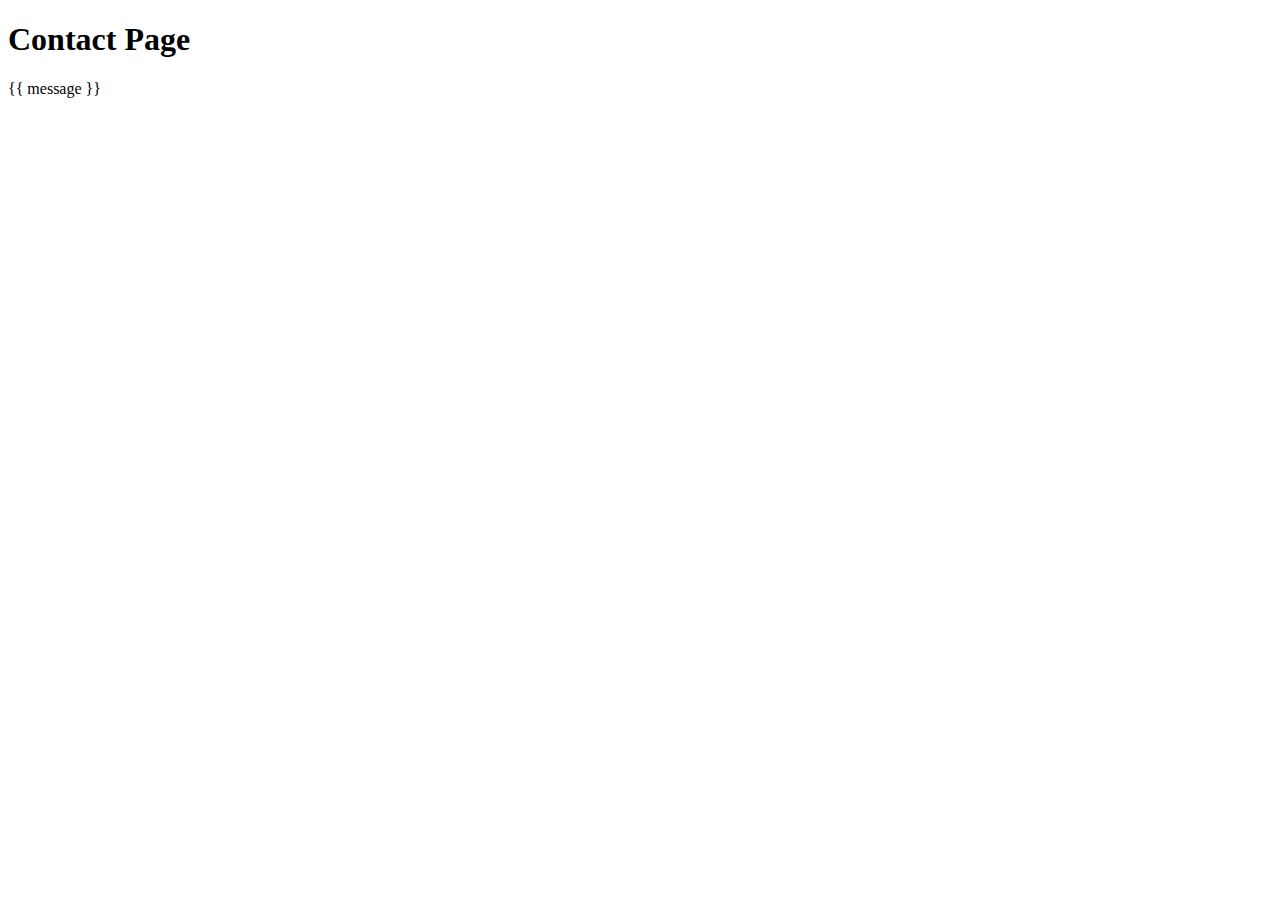
<file: WebContent/Contact/contact.html>
<!DOCTYPE html>
<html>
<head>
<meta charset="ISO-8859-1">
<title>Insert title here</title>
</head>
<body>
<div class="jumbotron text-center">
	<h1>Contact Page</h1>
	
	<p>{{ message }}</p>
</div>
</body>
</html>
</file>
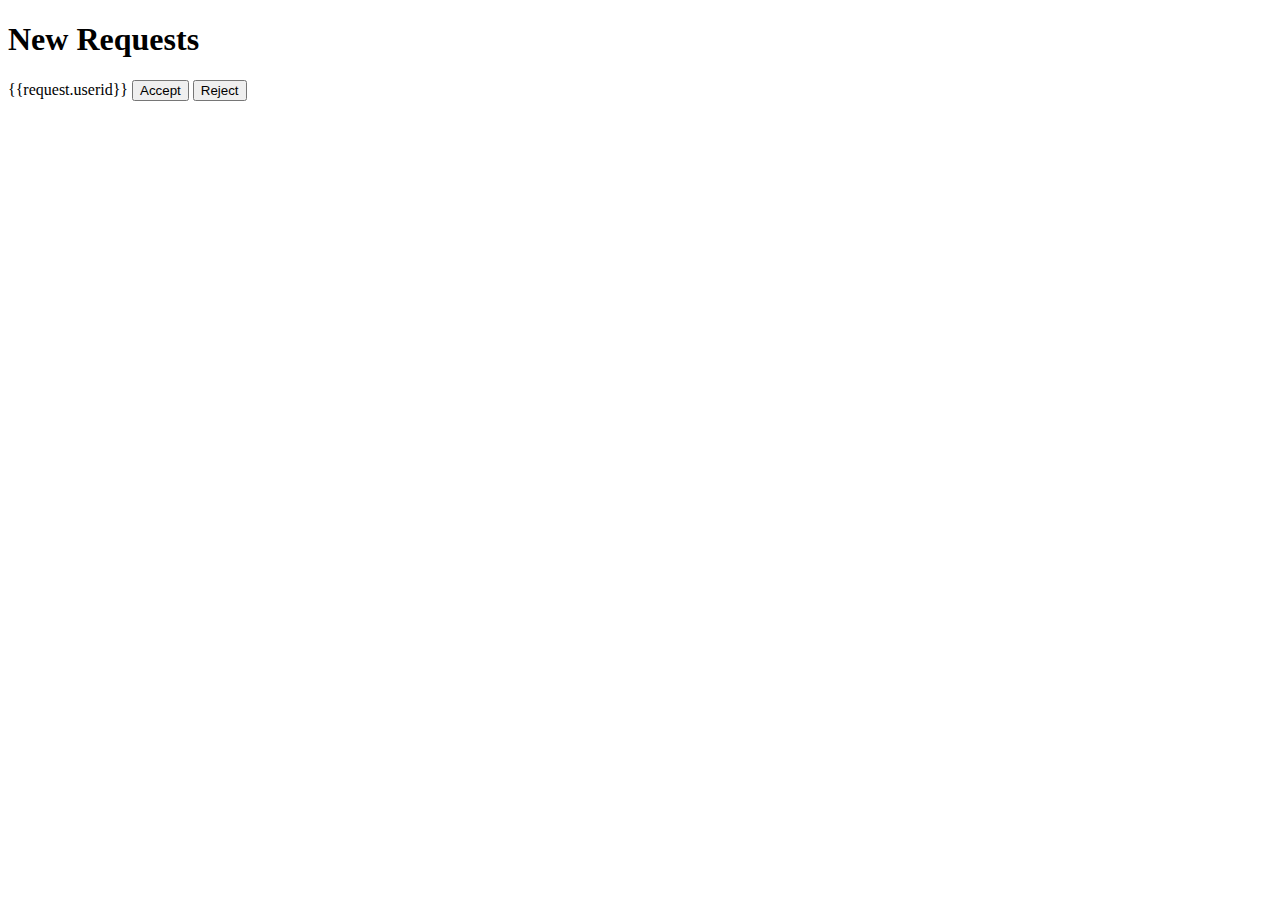
<file: WebContent/Friend/NewRequests.html>
<!DOCTYPE html>
<html>
<head>
<meta charset="ISO-8859-1">
<title>Insert title here</title>
</head>
<body data-ng-app="myApp">
<h1 style="align:center">New Requests</h1>
<div data-ng-controller="myfriendctrl">
<div data-ng-init="getsnewrequests()">
<div data-ng-repeat="request in newrequest">
{{request.userid}}
<button data-ng-click="accept(request.userid)">Accept</button>
<button data-ng-click="reject(request.userid)">Reject</button>
</div>
</div>
</div>
</body>
</html>
</file>
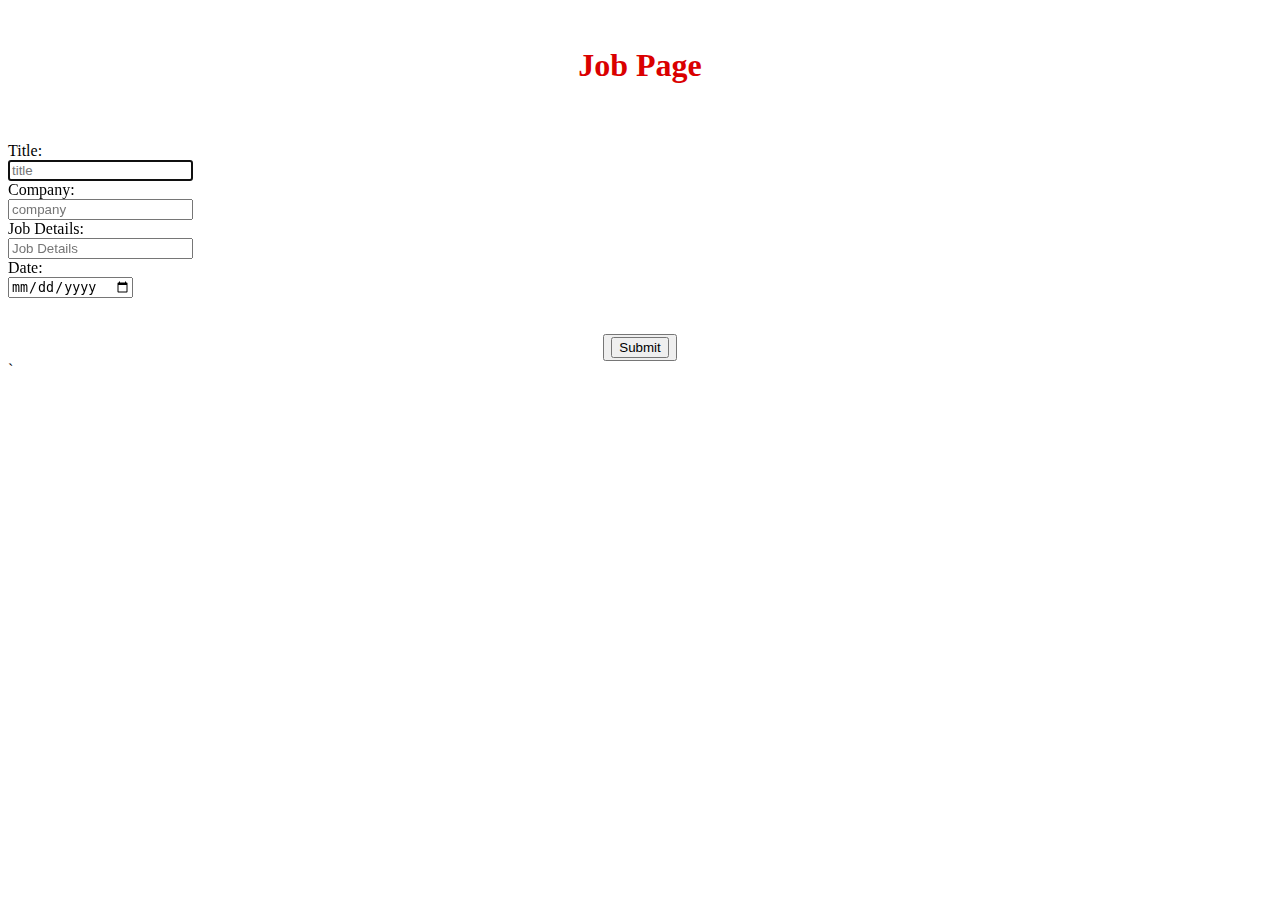
<file: WebContent/Job/CreateJob.html>
<!DOCTYPE html>
<html>
<head>
<meta charset="ISO-8859-1">
<title>Insert title here</title>
</head>

<body data-ng-app="myApp">
	<div class="container">
<form class="form-horizontal" role="form" data-ng-submit="submit()" action="" data-ng-controller="userctrl"><br>
                <h1><center><font color="darkpink">Job Page</font></center></h1><br><br>
                <div class="form-group">
                    <label for="userName" class="col-sm-3 control-label">Title:</label>
                    <div class="col-sm-9">
                        <input type="text" id="title" placeholder="title" required="" data-ng-model="title" class="form-control" autofocus >
                    </div>
                </div>
<div class="form-group">
                    <label for="userName" class="col-sm-3 control-label">Company:</label>
                    <div class="col-sm-9">
                        <input type="text" id="company" placeholder="company" required="" data-ng-model="company" class="form-control" autofocus >
                    </div>
                </div>

<div class="form-group">
                    <label for="userName" class="col-sm-3 control-label">Job Details:</label>
                    <div class="col-sm-9">
                        <input type="text" id="Job Details" placeholder="Job Details" required="" data-ng-model="Job Details" class="form-control" autofocus >
                    </div>
                </div>
<div class="form-group">
                    <label for="birthDate" class="col-sm-3 control-label">Date:</label>
                    <div class="col-sm-9">
                        <input type="date" id="date" required="" data-ng-model="dob" class="form-control">
                    </div>
                    <br><br>

<center><button ><input type="Submit"class="btn btn-primary btn-block"></button></center>`











</form>
</body>
</html>
</file>
